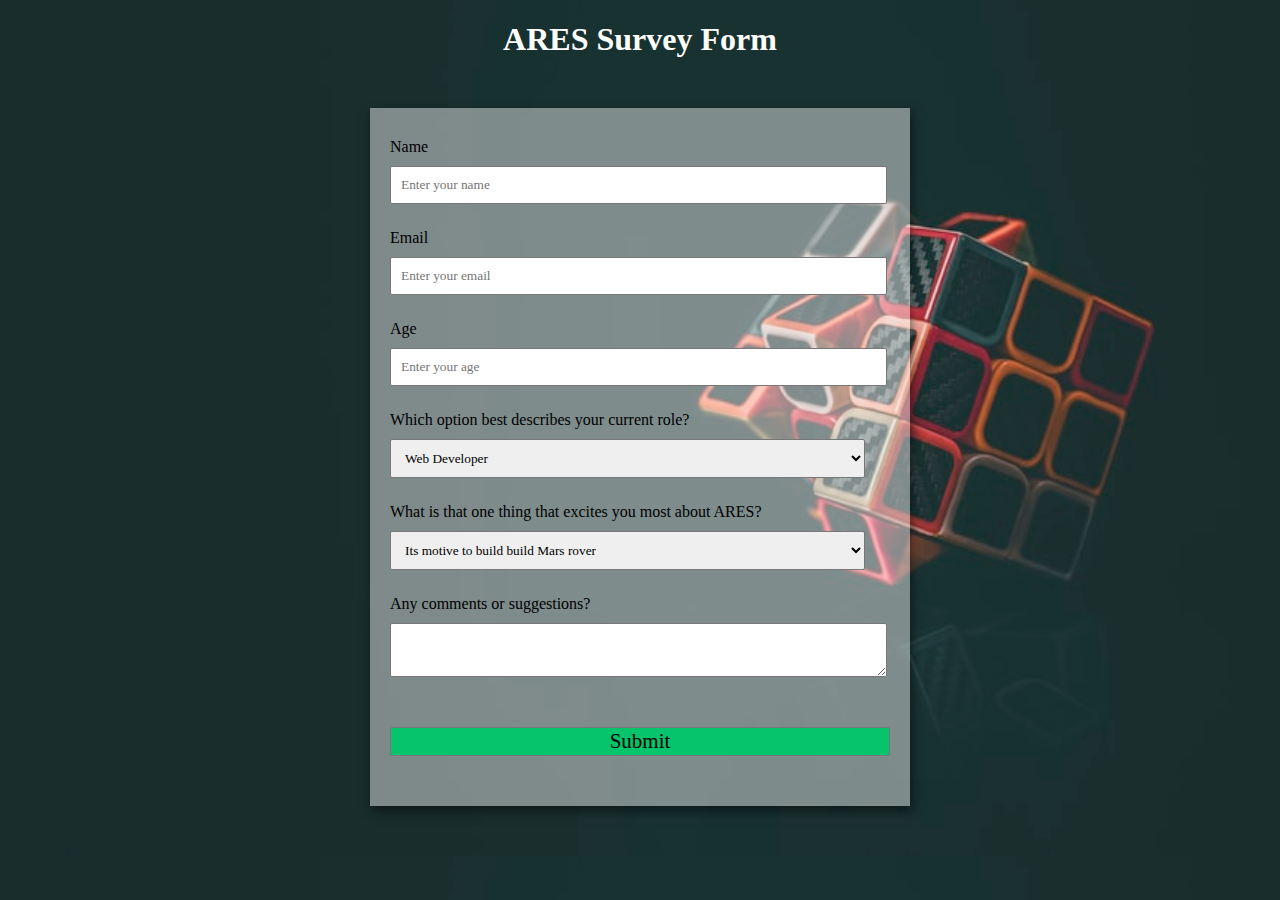
<file: index.html>
<!DOCTYPE html>
<html lang="en">
  <head>
    <meta charset="UTF-8" />
    <meta http-equiv="X-UA-Compatible" content="IE=edge" />
    <meta name="viewport" content="width=device-width, initial-scale=1.0" />
    <title>ARES Survey Form</title>

    <link rel="stylesheet" href="style.css" />
  </head>

  <body>
    <h1>ARES Survey Form</h1>

    <form id="form">
      <div class="form-control">
        <label for="name" id="label-name"> Name </label>

        <input type="text" id="name" placeholder="Enter your name" />
      </div>

      <div class="form-control">
        <label for="email" id="label-email"> Email </label>

        <input type="email" id="email" placeholder="Enter your email" />
      </div>

      <div class="form-control">
        <label for="age" id="label-age"> Age </label>

        <input type="text" id="age" placeholder="Enter your age" />
      </div>

      <div class="form-control">
        <label for="role" id="label-role">
          Which option best describes your current role?
        </label>

        <select name="role" id="role">
          <option value="student">Web Developer</option>
          <option value="intern">Web Designer</option>
          <option value="other">Other</option>
        </select>
      </div>
      <div class="form-control">
        <label for="excites" id="excites">
          What is that one thing that excites you most about ARES?
        </label>

        <select name="excites" id="excites">
          <option value="mars">Its motive to build build Mars rover</option>
          <option value="interaction">Interaction with seniors</option>
          <option value="prestigious">
            Prestigious society of our college
          </option>
          <option value="other">Other</option>
        </select>
      </div>

      <div class="form-control">
        <label for="comment"> Any comments or suggestions? </label>

        <textarea
          name="comment"
          id="comment"
          placeholder="Enter your comment here... "
        >
        </textarea>
      </div>

      <button type="submit" value="submit">Submit</button>
    </form>
  </body>
</html>
</file>
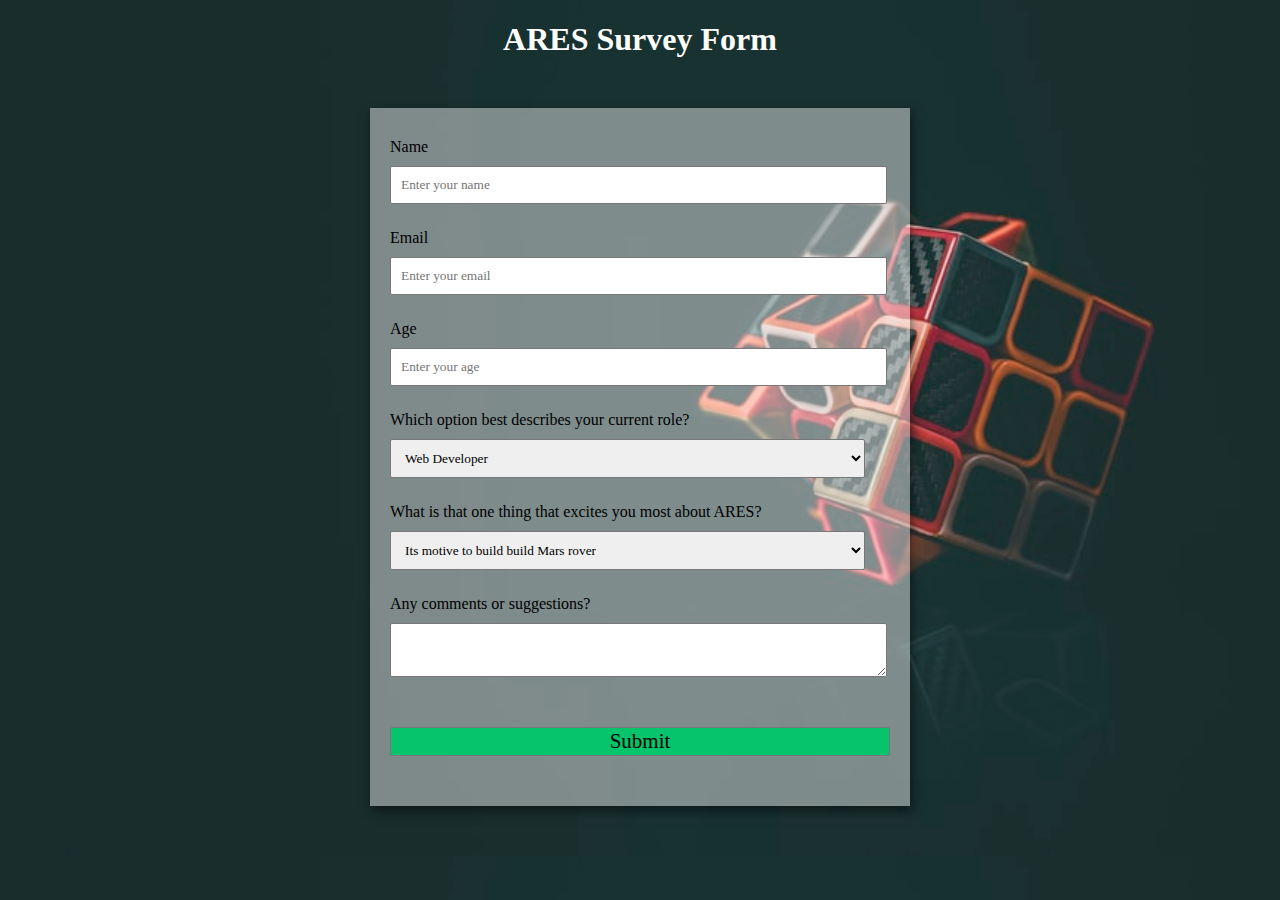
<file: form.html>
<!DOCTYPE html>
<html lang="en">
  <head>
    <meta charset="UTF-8" />
    <meta http-equiv="X-UA-Compatible" content="IE=edge" />
    <meta name="viewport" content="width=device-width, initial-scale=1.0" />
    <title>ARES Survey Form</title>

    <link rel="stylesheet" href="style.css" />
  </head>

  <body>
    <h1>ARES Survey Form</h1>

    <!-- Create Form -->
    <form id="form">
      <!-- Details -->
      <div class="form-control">
        <label for="name" id="label-name"> Name </label>

        <!-- Input Type Text -->
        <input type="text" id="name" placeholder="Enter your name" />
      </div>

      <div class="form-control">
        <label for="email" id="label-email"> Email </label>

        <!-- Input Type Email-->
        <input type="email" id="email" placeholder="Enter your email" />
      </div>

      <div class="form-control">
        <label for="age" id="label-age"> Age </label>

        <!-- Input Type Text -->
        <input type="text" id="age" placeholder="Enter your age" />
      </div>

      <div class="form-control">
        <label for="role" id="label-role">
          Which option best describes your current role?
        </label>

        <!-- Dropdown options -->
        <select name="role" id="role">
          <option value="student">Web Developer</option>
          <option value="intern">Web Designer</option>
          <option value="other">Other</option>
        </select>
      </div>
      <div class="form-control">
        <label for="excites" id="excites">
          What is that one thing that excites you most about ARES?
        </label>

        <select name="excites" id="excites">
          <option value="mars">Its motive to build build Mars rover</option>
          <option value="interaction">Interaction with seniors</option>
          <option value="prestigious">
            Prestigious society of our college
          </option>
          <option value="other">Other</option>
        </select>
      </div>

      <div class="form-control">
        <label for="comment"> Any comments or suggestions? </label>

        <!-- multi-line text input control -->
        <textarea
          name="comment"
          id="comment"
          placeholder="Enter your comment here... "
        >
        </textarea>
      </div>

      <!-- Multi-line Text Input Control -->
      <button type="submit" value="submit">Submit</button>
    </form>
  </body>
</html>
</file>
<file: style.css>
body {
  background-image: url(background.jpg);
  background-size: cover;
  font-family: Verdana;
  text-align: center;
}
h1 {
  color: white;
}

form {
  background-color: rgba(255, 255, 255, 0.445);
  max-width: 500px;
  margin: 50px auto;
  padding: 30px 20px;
  box-shadow: 2px 5px 10px rgba(0, 0, 0, 0.5);
}

.form-control {
  text-align: left;
  margin-bottom: 25px;
}

.form-control label {
  display: block;
  margin-bottom: 10px;
}

.form-control input,
.form-control select,
.form-control textarea {
  border: 1px solid #777;
  border-radius: 2px;
  font-family: inherit;
  padding: 10px;
  display: block;
  width: 95%;
}

.form-control input[type="radio"],
.form-control input[type="checkbox"] {
  display: inline-block;
  width: auto;
}

/* Styling Button */
button {
  background-color: #05c46b;
  border: 1px solid #777;
  border-radius: 2px;
  font-family: inherit;
  font-size: 21px;
  display: block;
  width: 100%;
  margin-top: 50px;
  margin-bottom: 20px;
}
</file>
